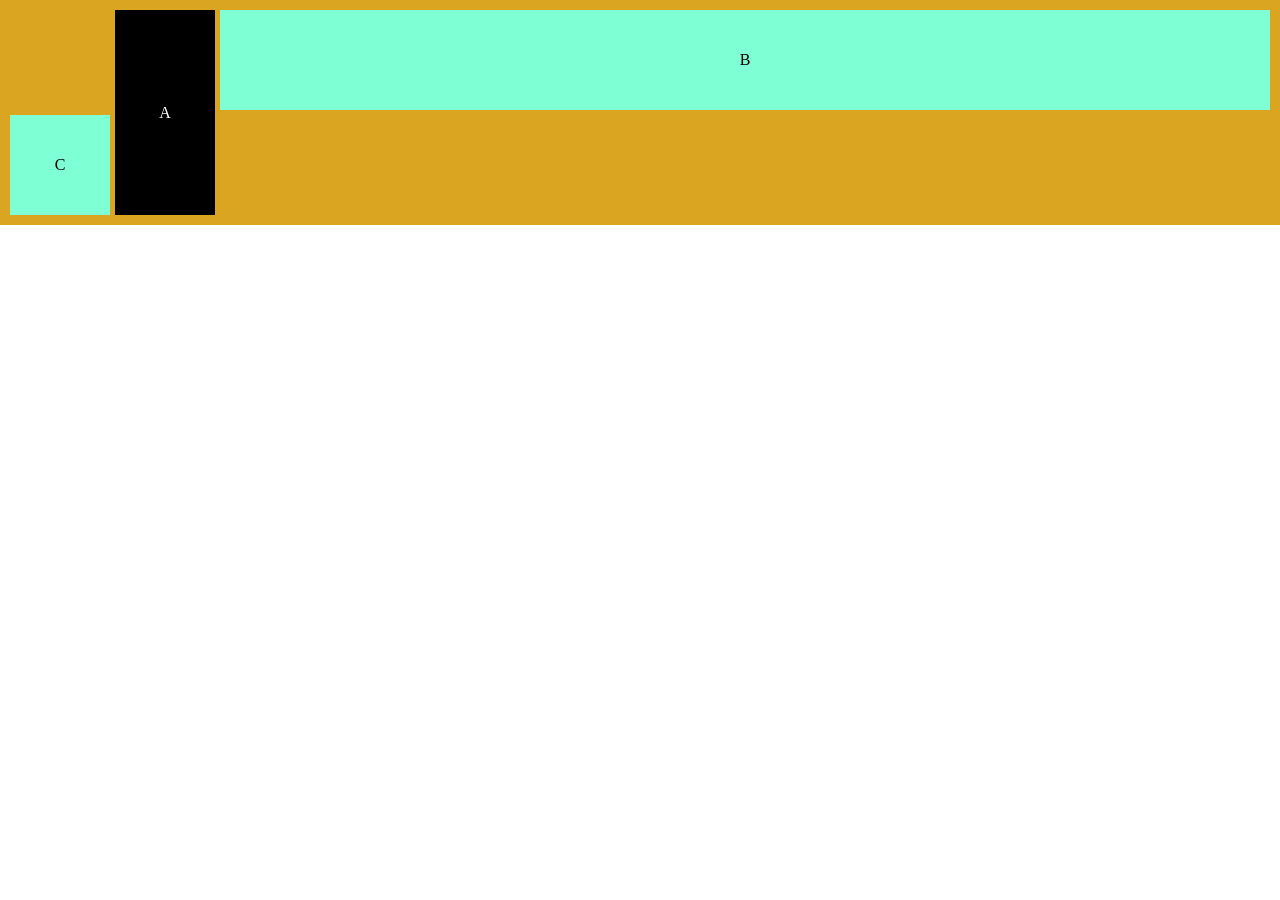
<file: Clase 13/index.html>
<!DOCTYPE html>
<html lang="es">
<head>
    <meta charset="UTF-8">
    <meta name="viewport" content="width=device-width, initial-scale=1.0">
    <title>Clase 13</title>
    <link rel="stylesheet" href="css/index.css">
</head>
<body>
    <section class="grid">
        <div class="grid__elem jaimito">A</div>
        <div class="grid__elem">B</div>
        <div class="grid__elem">C</div>
    </section>
</body>
</html>
</file>
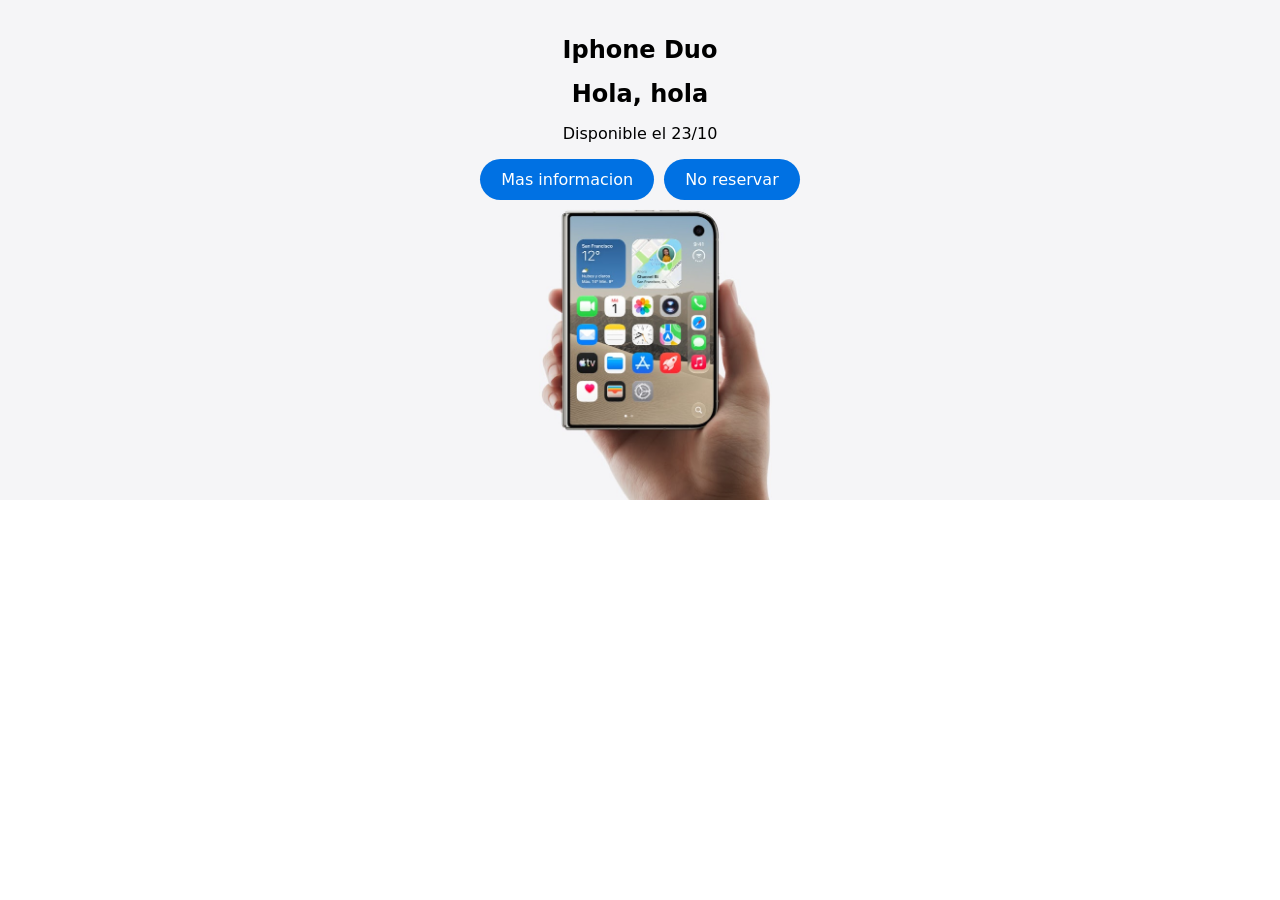
<file: Clase 6/index.html>
<!DOCTYPE html>
<html lang="es">
<head>
    <meta charset="UTF-8">
    <meta name="viewport" content="width=device-width, initial-scale=1.0">
    <title>Clase 6</title>
    <link rel="stylesheet" href="css/index.css">
</head>
<body>
    <section>
        <div class="block">
            <h1>Iphone Duo</h1>
            <h2>Hola, hola</h2>
            <span>Disponible el 23/10</span>
            <div class="buttons">
                <a href="#">Mas informacion</a>
                <a href="#">No reservar</a>
            </div>
        </div>
    </section>
</body>
</html>
</file>
<file: Clase 13/css/index.css>
* {
    padding: 0;
    margin: 0;
    box-sizing: border-box;
}

.grid {
    background-color:goldenrod;
    padding: 10px;

    display: grid;
    gap: 5px;

    grid-template-columns: 100px 100px auto;
    grid-template-rows: 100px 100px;
}

.grid__elem {
    background-color: aquamarine;
    display: flex;
    justify-content: center;
    align-items: center;
}

.jaimito {
    background-color: black;
    color: white;

    grid-column: 2/3;
    grid-row: span 2;
}
</file>
<file: Clase 6/css/index.css>
* {
    padding: 0;
    margin: 0;
    box-sizing: border-box;
    font-family: system-ui, -apple-system, BlinkMacSystemFont, 'Segoe UI', Roboto, Oxygen, Ubuntu, Cantarell, 'Open Sans', 'Helvetica Neue', sans-serif;

}

section {
    background-image: url("../media/iphone_duo.jpg");
    background-size: cover;
    background-position: center;
    background-repeat: no-repeat;
}

.block {
    margin: 0 auto;
    display: flex;
    flex-direction: column;
    gap: 16px;
    align-items: center;
    padding: 36px;

    max-width: 1024px;
    min-height: 500px;
}

h1 {

}

h2 {

}

.buttons {
    display: flex;
    gap: 10px;
}

 a {
    padding: 11px 21px;
    background-color: #0071E3;
    color: white;
    border-radius: 50px;
    text-decoration: none;
}
</file>
